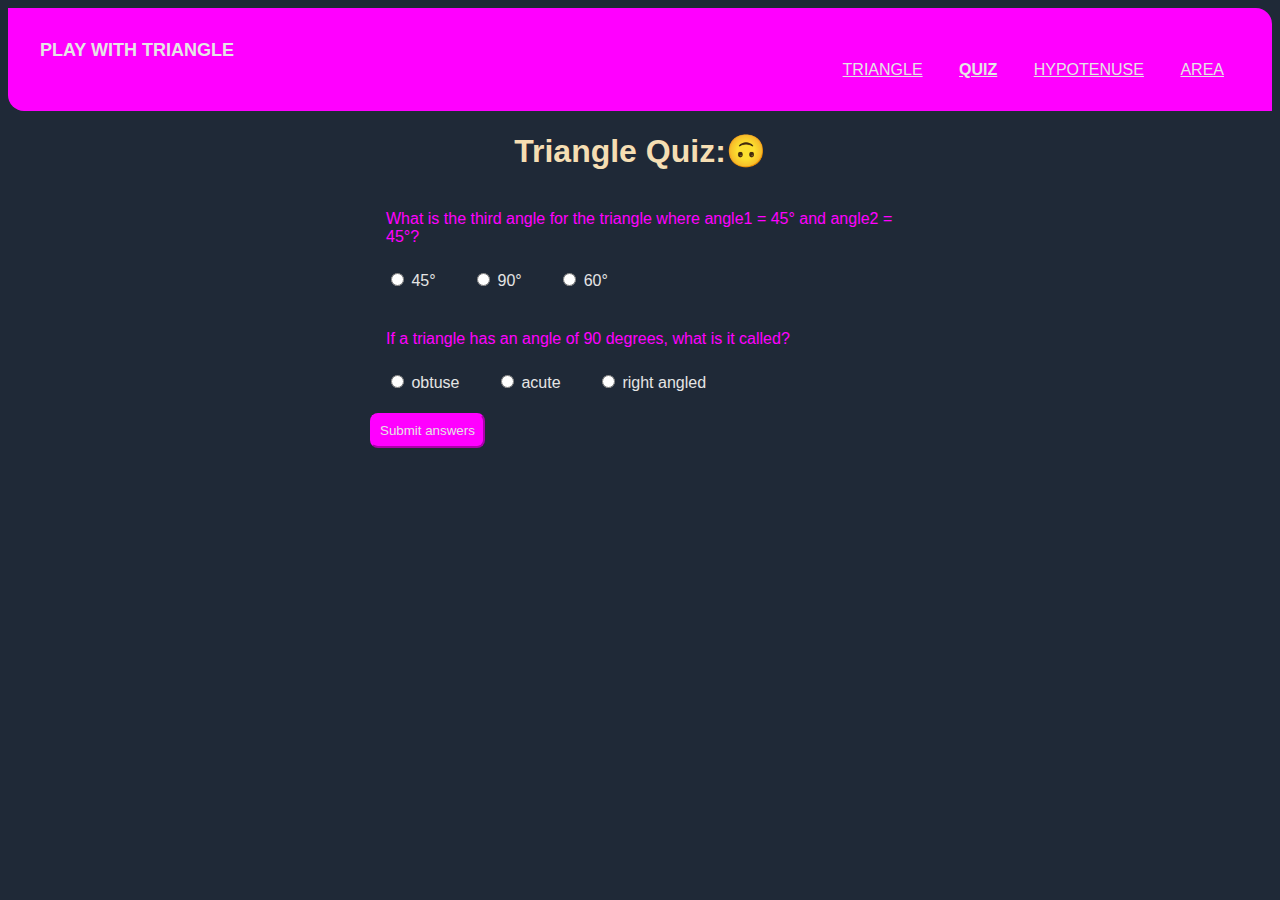
<file: quiz.html>
<!DOCTYPE html>
<html lang="en">
<head>
    <meta charset="UTF-8">
    <meta http-equiv="X-UA-Compatible" content="IE=edge">
    <meta name="viewport" content="width=device-width, initial-scale=1.0">
    <title>Quiz in Triangle</title>
    
    
 <style>
    body{
        background-color: #1f2937;
        font-family: 'Prompt', sans-serif;
    }
   
    nav{
    background-color:fuchsia;
    padding:2rem;
    border-bottom-left-radius: 1rem;
    border-top-right-radius: 1rem;
    text-align: right;
    }
 
    .nav-brand{
    color:#e5e5e5;
    font-weight: bold;
    text-align: left;
    font-size: large;
    }

    .link{
    color:#e5e5e5;
    padding:0.5rem 1rem;
    font-size: medium;
    }

    .link-active{
    font-weight: bold;
    }  

    
    h1{
        color:wheat; 
        text-align: center;
        
    }

    p{
        color:fuchsia;
        padding:0.5rem 1rem;
        margin-top: 2rem;
        
    }

    label{
        padding: 0.5rem 1rem;
        color:#e5e5e5;
    }

    button{
        background:transparent;
        border-radius: medium;
        color:#e5e5e5;
        background-color: fuchsia;
        border-color: fuchsia;
        margin-top: 1.3rem;
        padding: 0.5rem 0.5rem;
        border-radius: 0.5rem;
        right: 80px;
        font-family: 'Prompt', sans-serif;
    }

   .form-container{
        margin: 0 auto;
        width: 540px;
   }

    #output{
        margin-top: 1.2rem;
        color: wheat; 
    }

    </style>
    
</head>
<body>
    <nav class="navigation container">
        <div class="nav-brand"> PLAY WITH TRIANGLE</div>
        <a class="link" href="/index.html">TRIANGLE</a>
        <a class="link link-active" href="/quiz.html">QUIZ</a>
        <a class="link" href="/hypotenuse.html">HYPOTENUSE</a>
        <a class="link" href="/area.html">AREA</a>
    </nav>

    <h1>Triangle Quiz:🙃</h1>
    <div class="form-container">
        <form class="quiz-form">
            <div class="ques-container">
    
                <p>What is the third angle for the triangle where angle1 = 45° and angle2 = 45°?</p>
                <label>
                    <input type="radio" name="question1" value="45°"> 45°</input>
                </label>
                <label>
                    <input  type="radio" name="question1" value="90°"> 90°</input>
                </label>
                <label>
                    <input  type="radio" name="question1" value="60°"> 60°</input>
                </label>
            </div>
    
            <div class ="ques-container"> 
                <p>If a triangle has an angle of 90 degrees, what is it called?</p>
                <label>
                    <input  type="radio" name="question2" value="obtuse"> obtuse</input>
                </label>
                <label>
                    <input type="radio" name="question2" value="acute"> acute</input>
                </label>
                <label>
                    <input type="radio" name="question2" value="right angled"> right angled</input>
                </label>
            </div>
            
        </form>

        <button id="submit-answer-btn">Submit answers</button>
        <div id ="output"></div>

    </div>
    
    <script src="quiz.js"></script>
</body>

</body>
</html>
</file>
